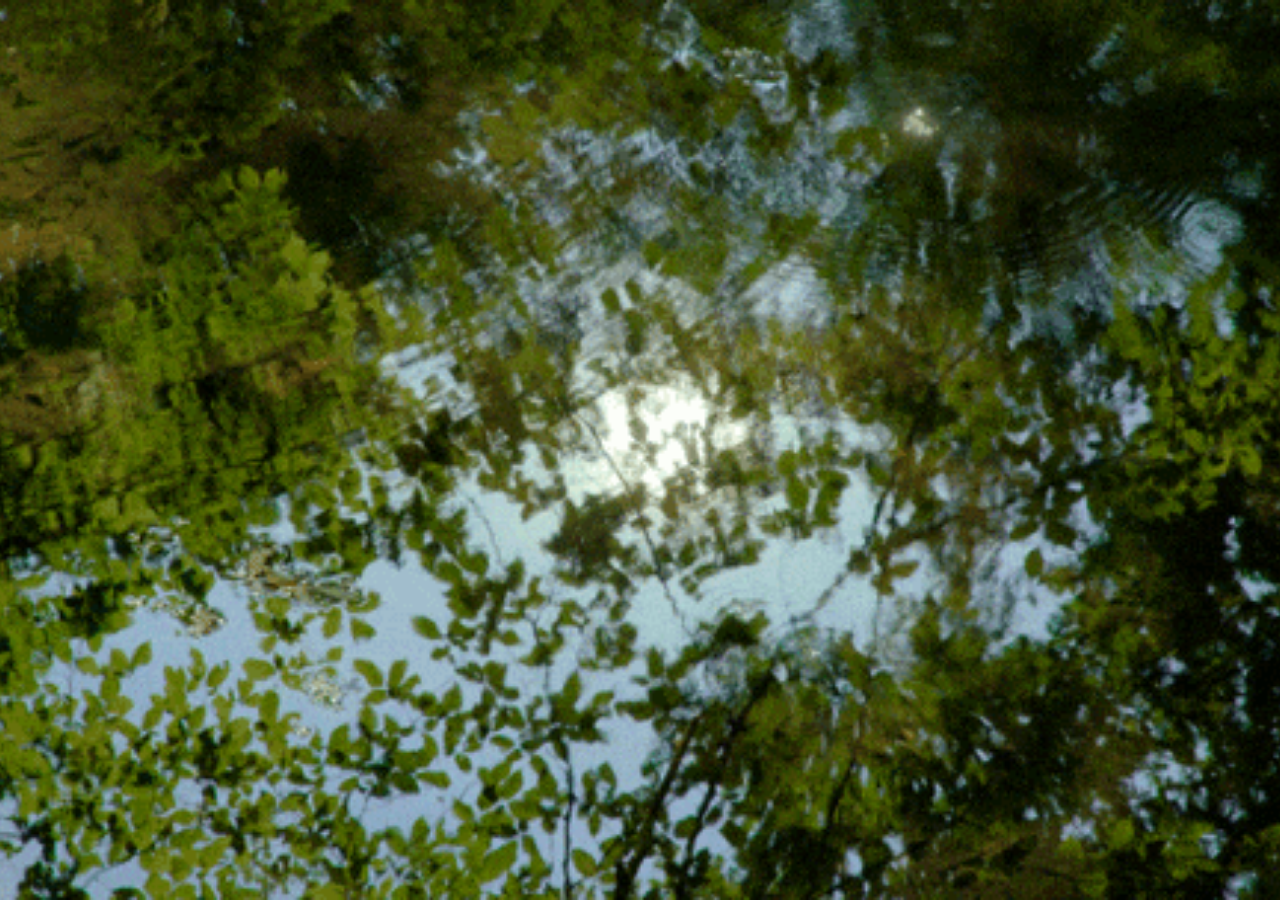
<file: ghost.html>
<!DOCTYPE html>
<html lang="en">
  <head>
    <meta charset="utf-8" />
    <meta name="viewport" content="width=device-width, initial-scale=1.0">

    <title>SOS</title>

    <link rel="stylesheet" type="text/css" href="css/ghost.css">

    <script src="libraries/p5.min.js"></script>
    <script src="libraries/p5.sound.min.js"></script>
  </head>

  <body>
    <img id="bg" src="img/still-water.gif" alt="Animated water background">
    <script src="js/ghost.js"></script>
  </body>
</html>
</file>
<file: css/ghost.css>
html, body {
    margin: 0;
    padding: 0;
  }
  
  canvas {
    display: block;
  }
  
  #bg {
    position: fixed;
    top: 0;
    left: 0;
    width: 100vw;
    height: 100vh;
    object-fit: cover;
    z-index: -1; /* send it behind the canvas */
    pointer-events: none; /* allow clicks to go through */
  }
</file>
